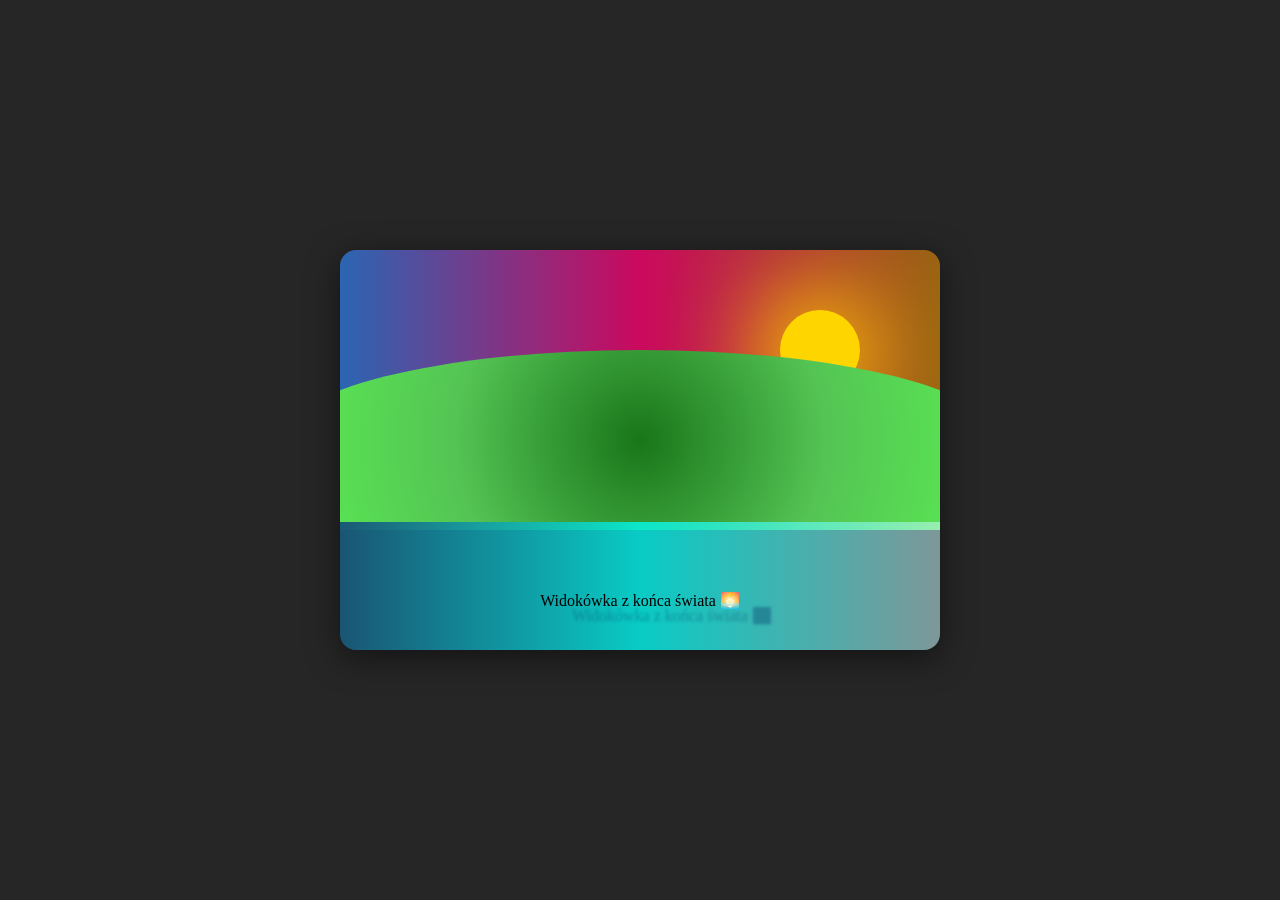
<file: lekcja 5/index.html>
<!DOCTYPE html>
<html lang="pl">
<head>
  <meta charset="UTF-8">
  <meta name="viewport" content="width=device-width, initial-scale=1.0">
  <title>Pocztówka CSS</title>
  <link rel="stylesheet" href="style.css">
</head>
<body>
  <div class="postcard">
    <div class="sky"></div>
    <div class="sun"></div>
    <div class="hills"></div>
    <div class="water"></div>
    <div class="text-overlay">Widokówka z końca świata 🌅</div>
  </div>
</body>
</html>
</file>
<file: lekcja 5/style.css>
* {
  margin: 0;
  padding: 0;
  box-sizing: border-box;
}

body {
  display: flex;
  justify-content: center;
  align-items: center;
  min-height: 100vh;
  background-color: hsl(0, 0%, 15%);
}

.postcard {
  position: relative;
  width: 600px;
  height: 400px;
  overflow: hidden;
  border-radius: 16px;
  box-shadow: 0 8px 32px rgba(0, 0, 0, 0.5);
}

.sky {
  position: absolute;
  top: 0;
  left: 0;
  width: 100%;
  height: 65%;
  /* TODO: background sky gradient */
  background: #ffd500;
background: linear-gradient(90deg, rgba(43, 103, 181, 0.98) 0%, rgba(255, 0, 111, 0.76) 50%, rgba(255, 153, 0, 0.53) 100%);
}

.sun {
  position: absolute;
  top: 60px;
  right: 80px;
  width: 80px;
  height: 80px;
  /* TODO: sun shape and glow */
  background-color:#ffd500;
  border-radius: 50%;
  /* TODO: sun color experiment */
box-shadow: -1px 2px 92px 23px rgba(255,199,0,1);
-webkit-box-shadow: -1px 2px 92px 23px rgba(255,199,0,1);
-moz-box-shadow: -1px 2px 92px 23px rgba(255,199,0,1);
}

.hills {
  position: absolute;
  bottom: 30%;
  left: -10%;
  width: 120%;
  height: 45%;
  /* TODO: hills shape */
  background: #197519;
background: radial-gradient(circle, rgba(25, 117, 25, 1) 0%, rgba(84, 196, 84, 1) 50%, rgba(91, 237, 83, 1) 100%);
border-radius:50% 50% 0% 0%;
}

.water {
  position: absolute;
  bottom: 0;
  left: 0;
  width: 100%;
  height: 32%;
  /* TODO: water color and transparency */
  background: #195675;
background: linear-gradient(90deg, rgba(25, 86, 117, 0.98) 0%, rgba(0, 255, 247, 0.76) 50%, rgba(204, 252, 255, 0.53) 100%);
}

.text-overlay {
  position: absolute;
  bottom: 40px;
  left: 0;
  width: 100%;
  text-align: center;
  font-family: Georgia, serif;
  /* TODO: text styling and shadow */
  text-shadow: 32px 15px 3px rgba(7, 63, 105, 0.39);
  /* TODO: text color experiment */
}
</file>
